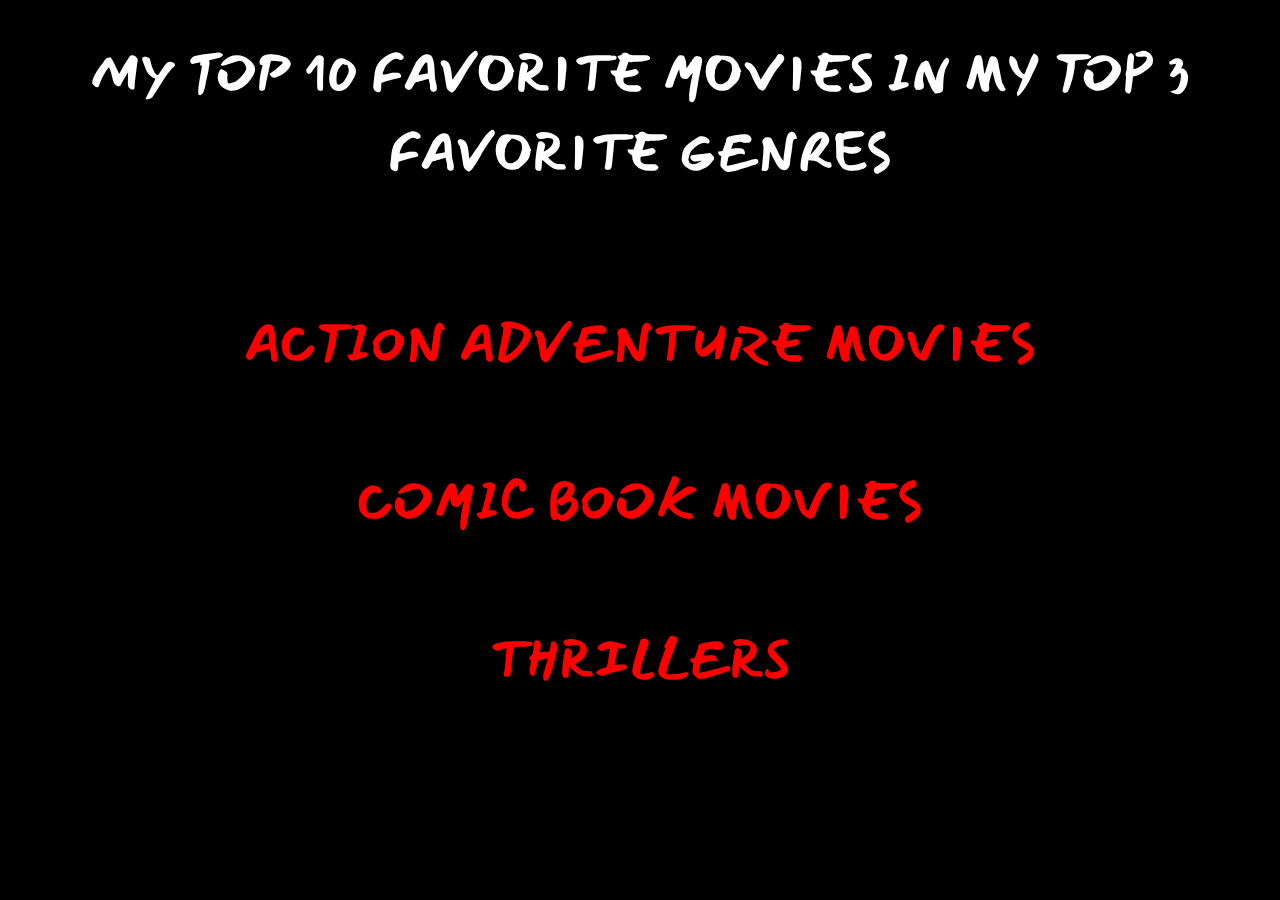
<file: MIDTERM WEB DESIGN/index.html>
<!DOCTYPE html>
<html lang="en">
<head>
    <meta charset="UTF-8">
    <meta name="viewport" content="width=device-width, initial-scale=1.0">
    <meta http-equiv="X-UA-Compatible" content="ie=edge">
    <title>Midterm</title>
    <link href="https://fonts.googleapis.com/css?family=Mansalva&display=swap" rel="stylesheet">
    <link rel="stylesheet" href="main.css">
</head>
<body>
    <h1>
        MY TOP 10 FAVORITE MOVIES IN MY TOP 3 FAVORITE GENRES
    </h1>
    <a href="ACTION-ADVENTURE-MOVIES">
        ACTION ADVENTURE MOVIES
    </a>
    <a href="COMIC-BOOK-MOVIES">
        COMIC BOOK MOVIES
    </a>
    <a href="THRILLERS">
        THRILLERS
    </a>
</body>
</html>
</file>
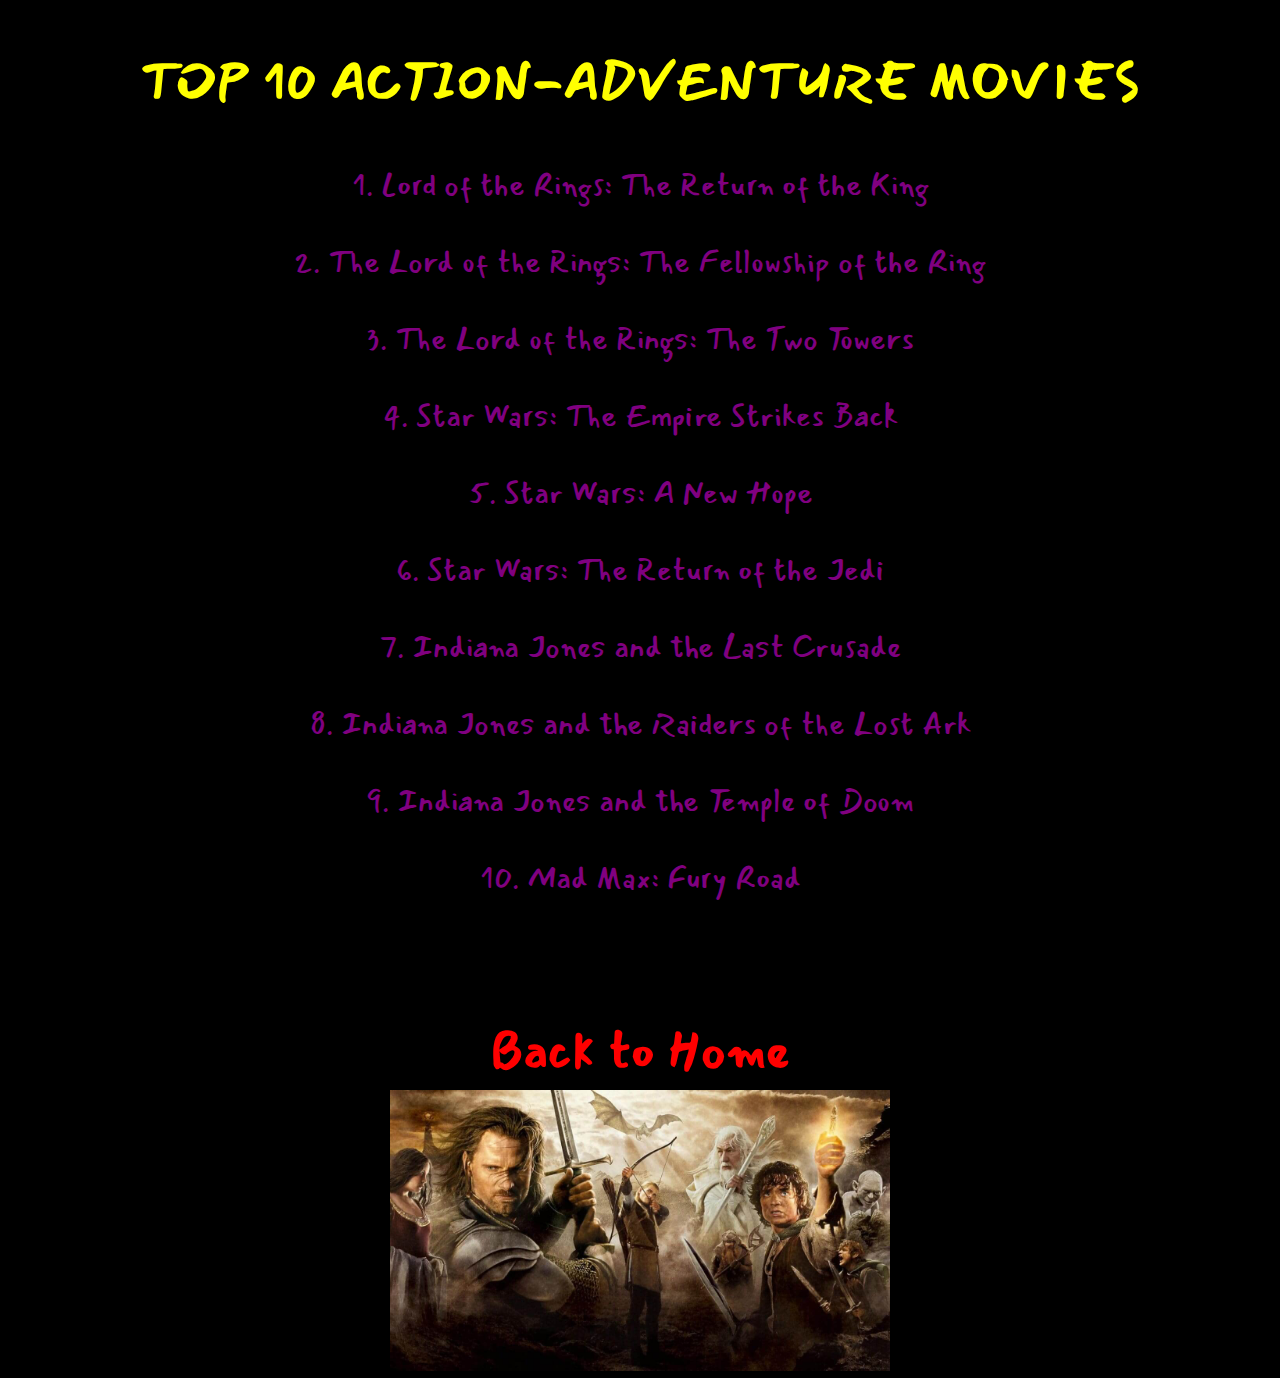
<file: MIDTERM WEB DESIGN/ACTION-ADVENTURE-MOVIES/index.html>
<!DOCTYPE html>
<html lang="en">
<head>
    <meta charset="UTF-8">
    <meta name="viewport" content="width=device-width, initial-scale=1.0">
    <meta http-equiv="X-UA-Compatible" content="ie=edge">
    <title>Midterm</title>
    <link href="https://fonts.googleapis.com/css?family=Mansalva&display=swap" rel="stylesheet">
    <link rel="stylesheet" href="../main.css">
</head>
<body>
    <h2>
        TOP 10 ACTION-ADVENTURE MOVIES
    </h2>
    <p>
        1. Lord of the Rings: The Return of the King
    </p>
    <p>
        2. The Lord of the Rings: The Fellowship of the Ring
    </p>
    <p>
        3. The Lord of the Rings: The Two Towers
    </p>
    <p>
        4. Star Wars: The Empire Strikes Back
    </p>
    <p>
        5. Star Wars: A New Hope
    </p>
    <p>
        6. Star Wars: The Return of the Jedi
    </p>
    <p>
        7. Indiana Jones and the Last Crusade
    </p>
    <p>
        8. Indiana Jones and the Raiders of the Lost Ark
    </p>
    <p>
        9. Indiana Jones and the Temple of Doom
    </p>
    <p>
        10. Mad Max: Fury Road
    </p>
    <a href="..">
        Back to Home
        </a>
    <img src="LORD OF THE RINGS PHOTO.jpg"
    width="500px"
    >
</body>
</html>
</file>
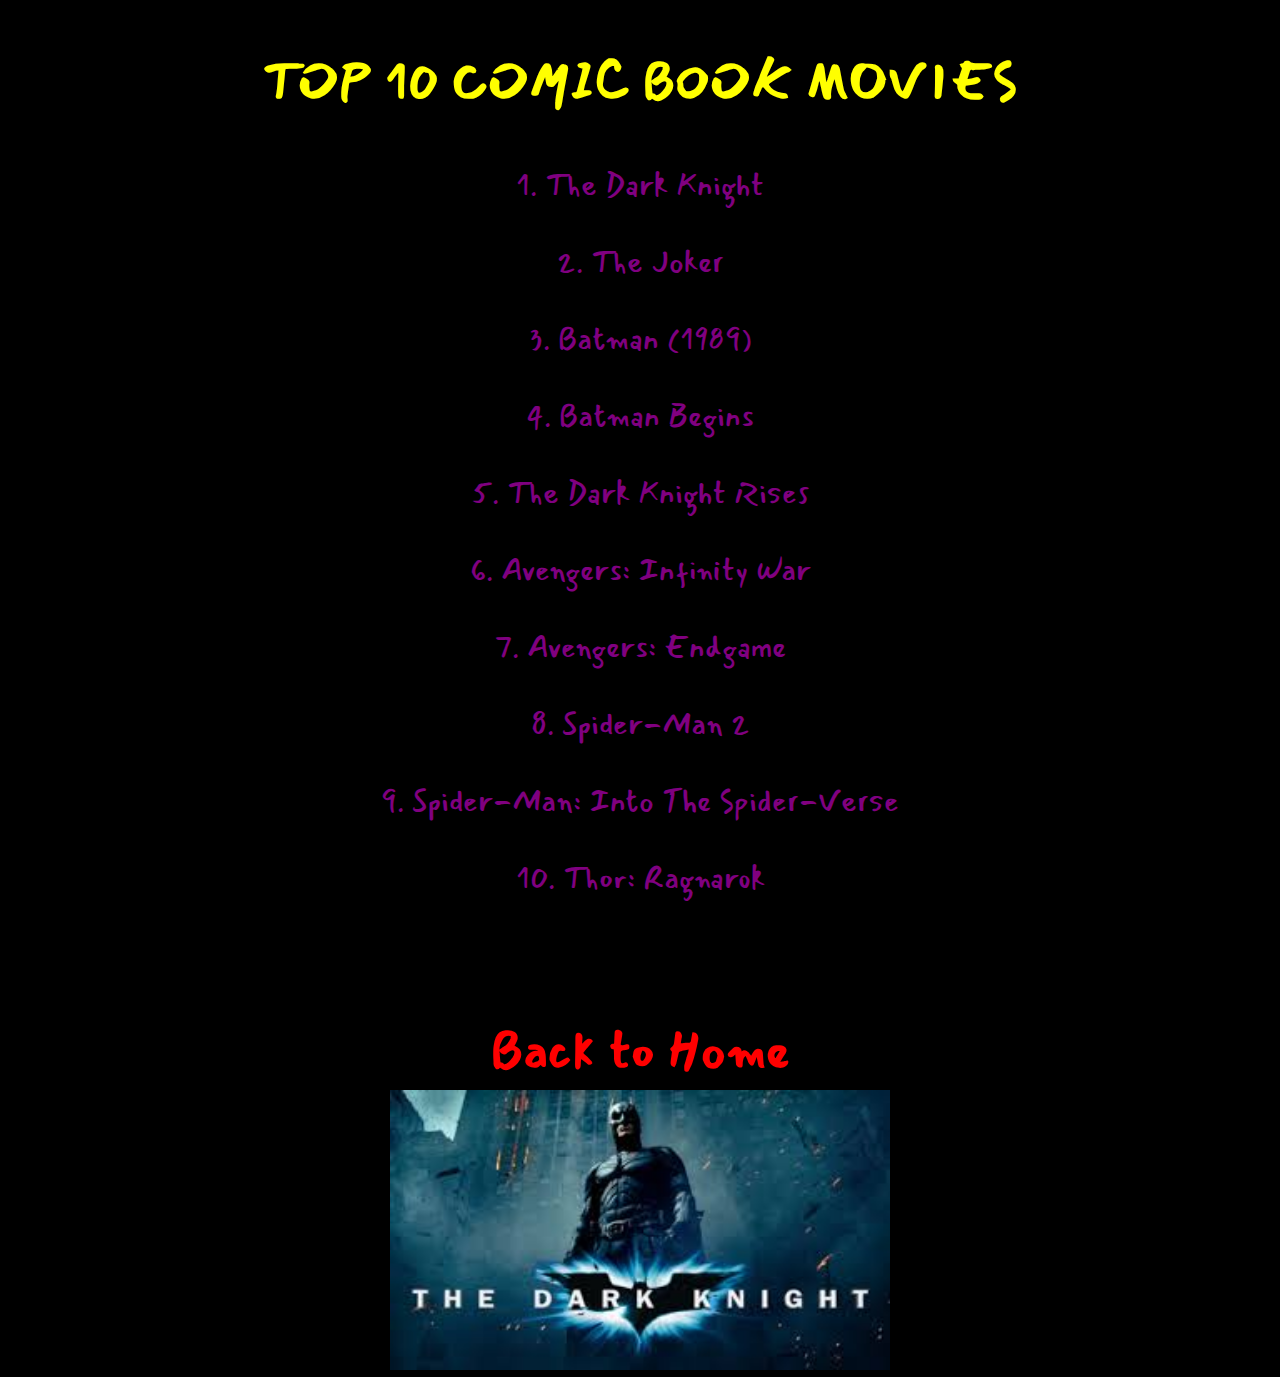
<file: MIDTERM WEB DESIGN/COMIC-BOOK-MOVIES/index.html>
<!DOCTYPE html>
<html lang="en">
<head>
    <meta charset="UTF-8">
    <meta name="viewport" content="width=device-width, initial-scale=1.0">
    <meta http-equiv="X-UA-Compatible" content="ie=edge">
    <title>Midterm</title>
    <link href="https://fonts.googleapis.com/css?family=Mansalva&display=swap" rel="stylesheet">
    <link rel="stylesheet" href="../main.css">
</head>
<body>
    <h2>
        TOP 10 COMIC BOOK MOVIES
    </h2>
    <p>
        1. The Dark Knight
    </p>
    <p>
        2. The Joker
    </p>
    <p>
        3. Batman (1989)
    </p>
    <p>
        4. Batman Begins
    </p>
    <p>
        5. The Dark Knight Rises
    </p>
    <p>
        6. Avengers: Infinity War
    </p>
    <p>
        7. Avengers: Endgame
    </p>
    <p>
        8. Spider-Man 2
    </p>
    <p>
        9. Spider-Man: Into The Spider-Verse
    </p>
    <p>
        10. Thor: Ragnarok
    </p>
    <a href="..">
        Back to Home
    </a>
    <img src="THE DARK KNIGHT.jpeg"
    width="500px"
    >
</body>
</html>
</file>
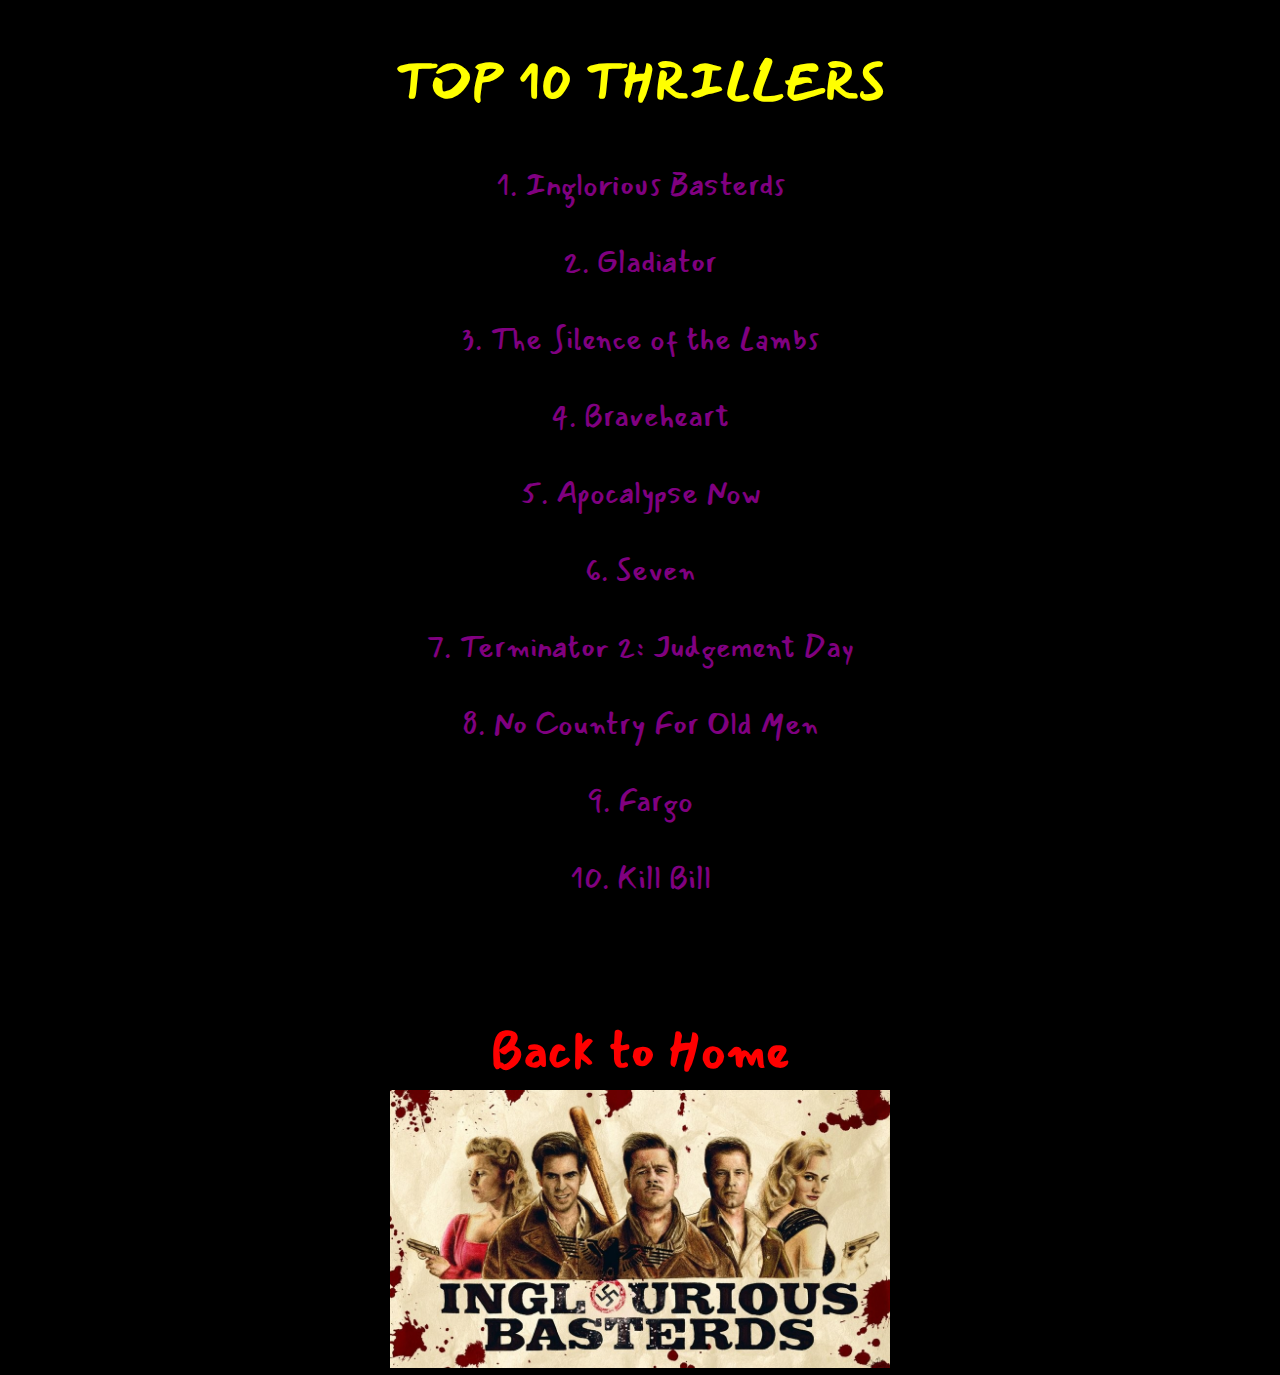
<file: MIDTERM WEB DESIGN/THRILLERS/index.html>
<!DOCTYPE html>
<html lang="en">
<head>
    <meta charset="UTF-8">
    <meta name="viewport" content="width=device-width, initial-scale=1.0">
    <meta http-equiv="X-UA-Compatible" content="ie=edge">
    <title>Midterm</title>
    <link href="https://fonts.googleapis.com/css?family=Mansalva&display=swap" rel="stylesheet">
    <link rel="stylesheet" href="../main.css">
</head>
<body>
    <h2>
        TOP 10 THRILLERS
    </h2>
    <p>
        1. Inglorious Basterds
    </p>
    <p>
        2. Gladiator
    </p>
    <p>
        3. The Silence of the Lambs
    </p>
    <p>
        4. Braveheart
    </p>
    <p>
        5. Apocalypse Now
    </p>
    <p>
        6. Seven
    </p>
    <p>
        7. Terminator 2: Judgement Day
    </p>
    <p>
        8. No Country For Old Men
    </p>
    <p>
        9. Fargo
    </p>
    <p>
        10. Kill Bill
    </p>
    <a href="..">
        Back to Home
    </a>
    <img src="INGLORIOUS BASTERDS.jpg"
    width="500px"
    >
</body>
</html>
</file>
<file: MIDTERM WEB DESIGN/main.css>
body {
    margin: 0;
    font-family: 'Mansalva' , cursive;
    background-color: black;
    color: white;
    text-align: center;
}

a {
    white-space: pre-line;
    color: red;
    text-decoration: none;
    font-weight: 900;
    font-size: 50px;
    
}
h1{
    font-family: 'Mansalva';
    font-size: 50px;
    color: white
    
}
h2 {
    font-family: 'Mansalva';
    font-size: 50px;
    color: yellow
}
p {
    font-size: 30px
}
p:nth-of-type(1) {
    color: purple
}
p:nth-of-type(2) {
    color: purple
}
p:nth-of-type(3) {
    color: purple
}
p:nth-of-type(4) {
    color: purple
}
p:nth-of-type(5) {
    color: purple
}
p:nth-of-type(6) {
    color: purple
}
p:nth-of-type(7) {
    color: purple
}
p:nth-of-type(8) {
    color: purple
}
p:nth-of-type(9) {
    color: purple
}
p:nth-of-type(10) {
    color: purple
}
</file>
